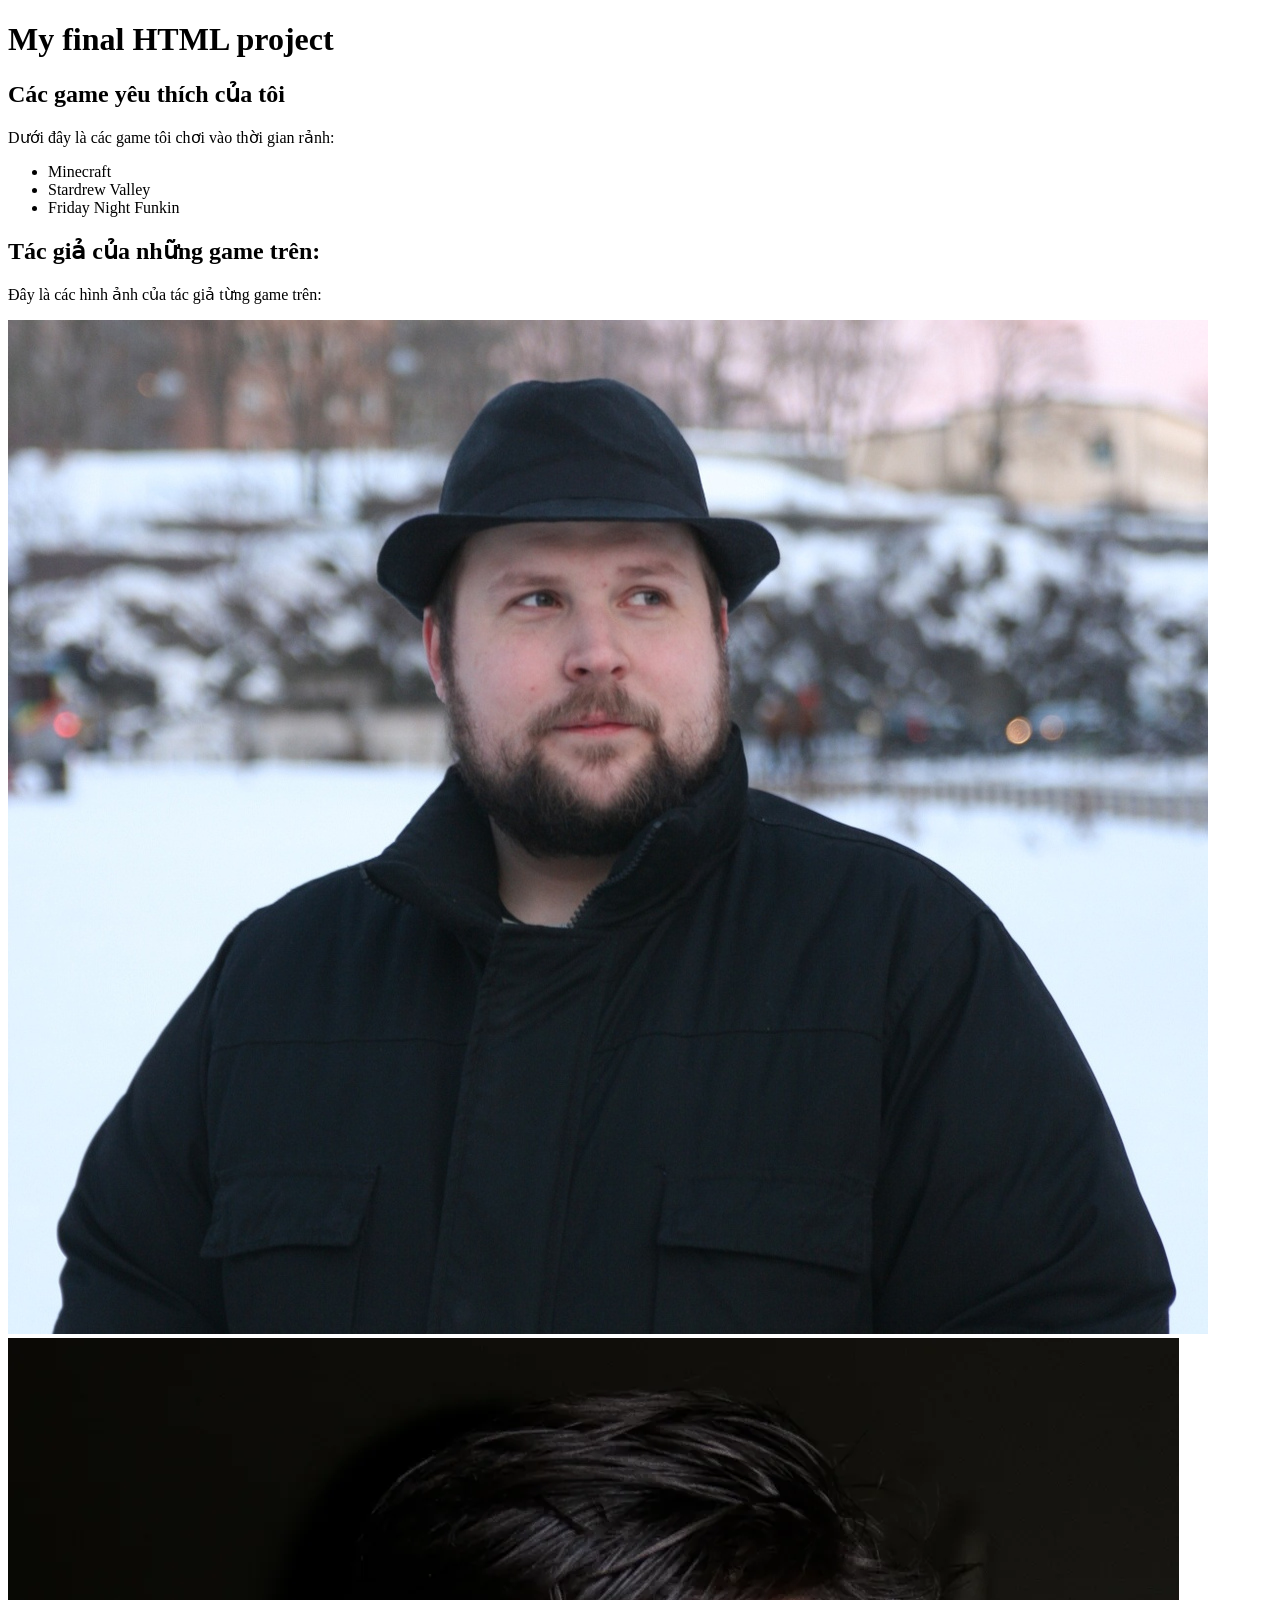
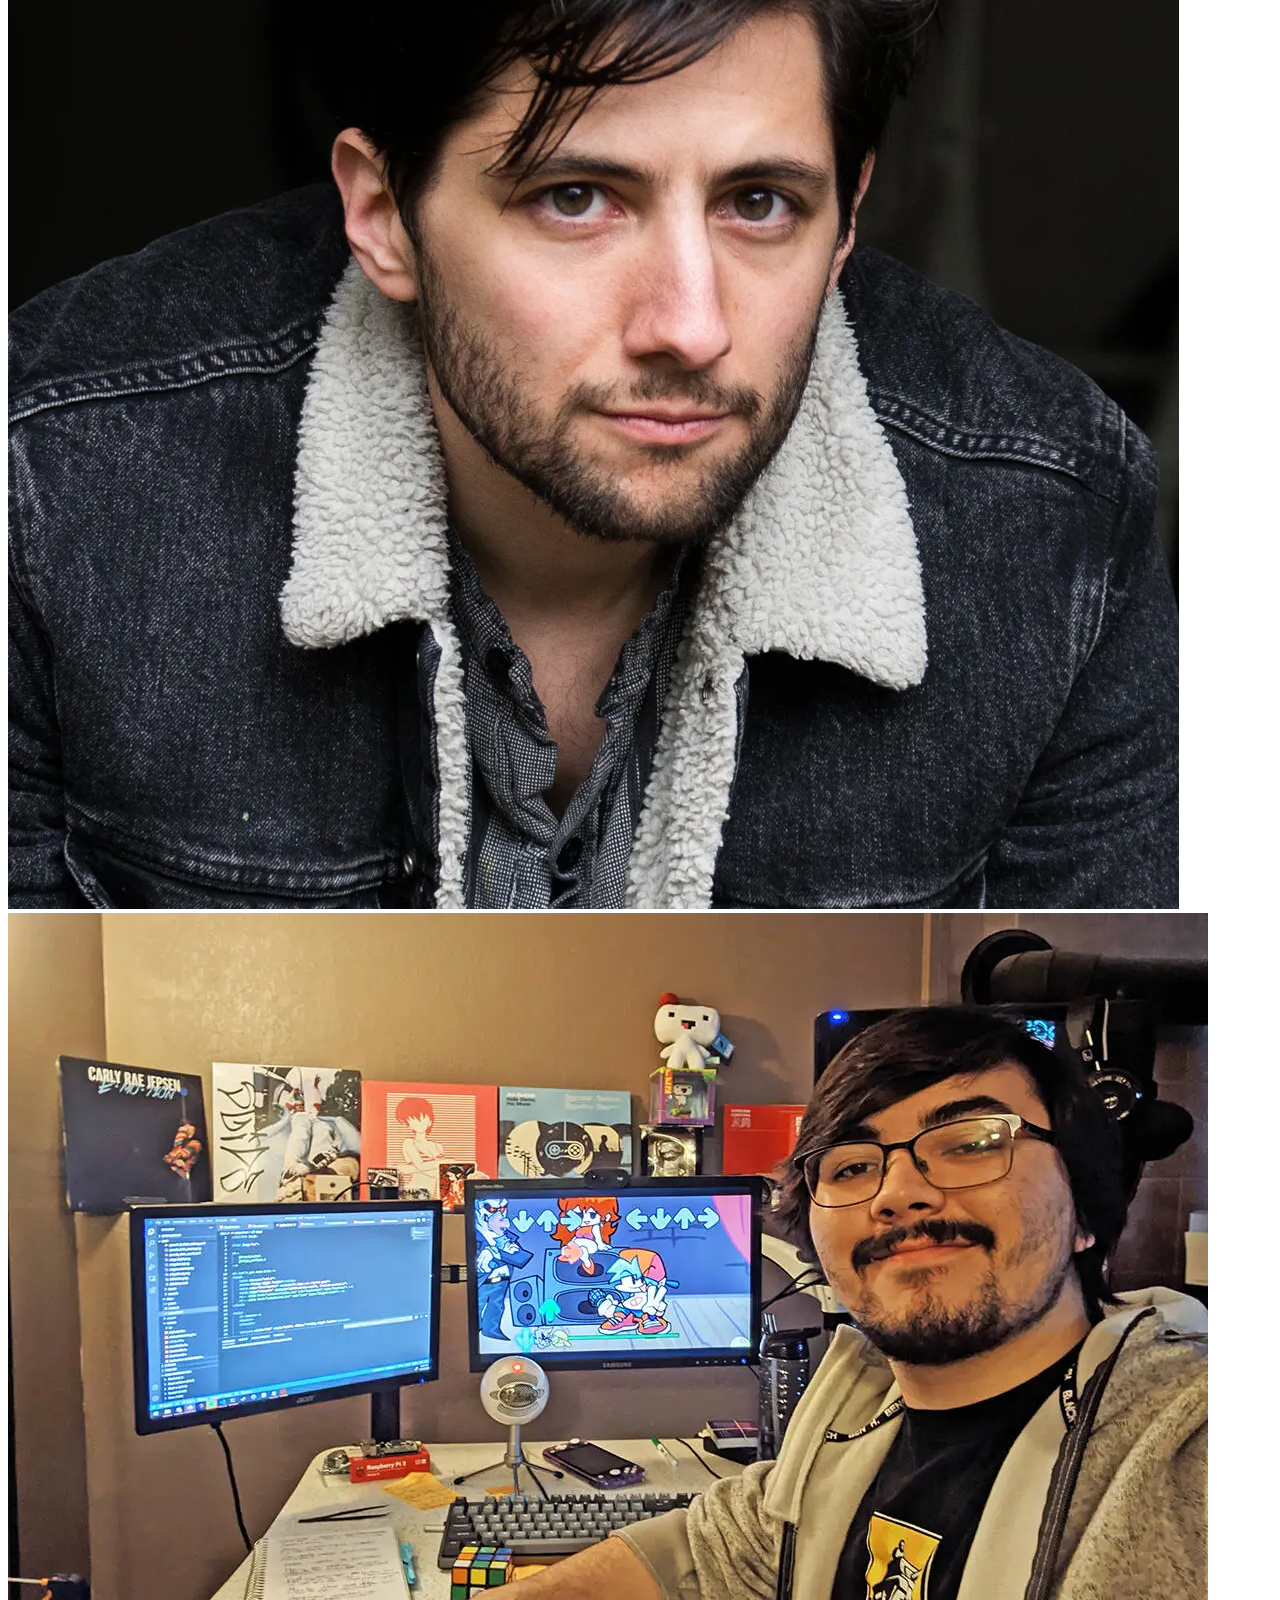
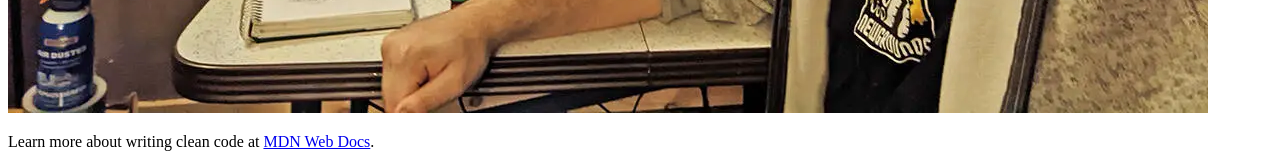
<file: Wed201c site/index.html>
<!DOCTYPE html>
<html lang="en">
<head>
    <meta charset="UTF-8">
    <meta name="viewport" content="width=device-width, initial-scale=1.0">
    <title>My Final Project</title>
</head>
<body>
    <main>
        <h1>My final HTML project</h1>
        
        <section>
            <h2>Các game yêu thích của tôi</h2>
            <p>Dưới đây là các game tôi chơi vào thời gian rảnh:</p>
            
            <ul>
                <li>Minecraft</li>
                <li>Stardrew Valley</li>
                <li>Friday Night Funkin</li>
            </ul>
        </section>

        <article>
            <h2>Tác giả của những game trên:</h2>
            <p>Đây là các hình ảnh của tác giả từng game trên:</p>
            
            <img src="Notch.jpg">
            <img src="Eric.jpg">
            <img src="tsb.jpg">
        </article>

        <footer>
            <p>Learn more about writing clean code at <a href="https://developer.mozilla.org/en-US/docs/Web/HTML" target="_blank" rel="noopener noreferrer">MDN Web Docs</a>.</p>
        </footer>
    </main>
</body>
</html>
</file>
